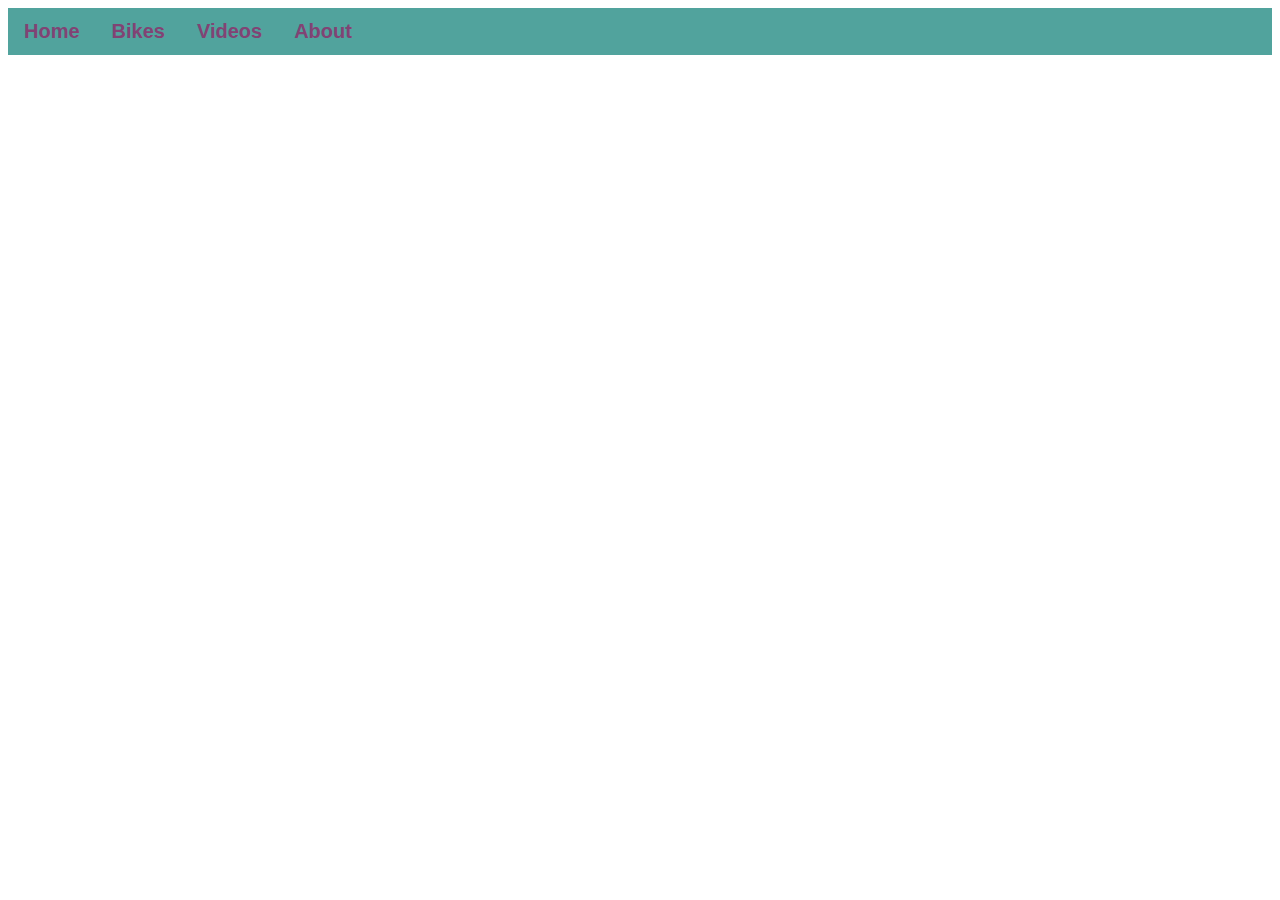
<file: navig.html>
<html>
<head>
<link rel="stylesheet" href="style.css">
</head>
<body>
<ul>
  <li><a href="Home.html" target="body">Home</a></li>
  <li><a href="bikes.html" target="body">Bikes</a></li>
  <li><a href="video.html" target="body">Videos</a></li>
  <li><a href="sainath.html" target="body">About</a></li>
</ul>
</body>   
</html>
</file>
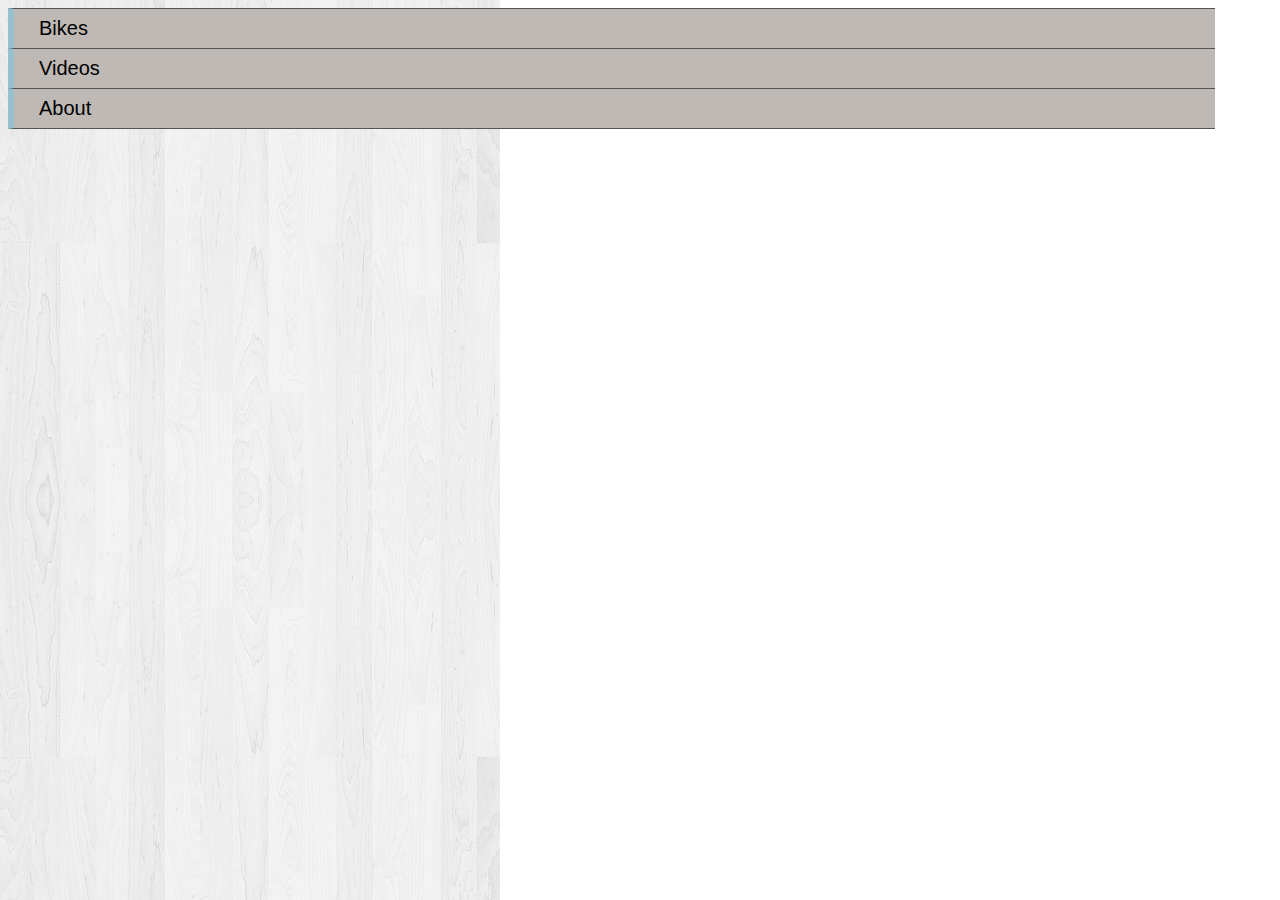
<file: Sidebar.html>
﻿<!DOCTYPE html>
<html>
<head>
<style>
ul {
    list-style-type: none;
    margin: 0;
    padding: 0;
    width: 95%;
    height: 40%;
   } 
li a {
    display: block;
    color: #000;
    padding: 8px 25px;
    text-decoration: none;
    font-size: 20px;
	font-family: Poppins-Regular, sans-serif;

}

li {

    border-top: 1px solid #555;
    border-left: 6px solid #96C0CE;
    background-color: #BEB9B5;
    width: 100%;

}

li:last-child {
    border-bottom: 1px solid #555;
}

li > a.active {
    background-color: #4CAF50;
    color: white;
}

li > a:hover:not(.active) {
    background-color: #06425C;
    color: white;
}

.bg { 
    /* The image used */
    background-image: url("sidebar.png");

    /* Full height */

    /* Center and scale the image nicely */
    background-repeat: no-repeat;
}
</style>
</head>
<body class="bg">
<ul>
  <li><a href="bikes.html" target="body">Bikes</a></li>
  <li><a href="video.html" target="body">Videos</a></li>
  <li><a href="sainath.html" target="body">About</a></li>
</ul>
</body>   
</html>
</file>
<file: style.css>
ul {
    list-style-type: none;
    margin: 0;
    padding: 0;
    overflow: hidden;
    background-color: #51A39D;
    font-size: 20px;
    font-weight: bold;
    font-family: Poppins-Regular, sans-serif;

}

li {
    float: left;
}

li a {
    display: block;
    color: #814374;
    text-align: center;
    padding: 12px 16px;
    text-decoration: none;
}

/* Change the link color to #111 (black) on hover */
li a:hover {
    background-color: #F2F2F2;
}
</file>
